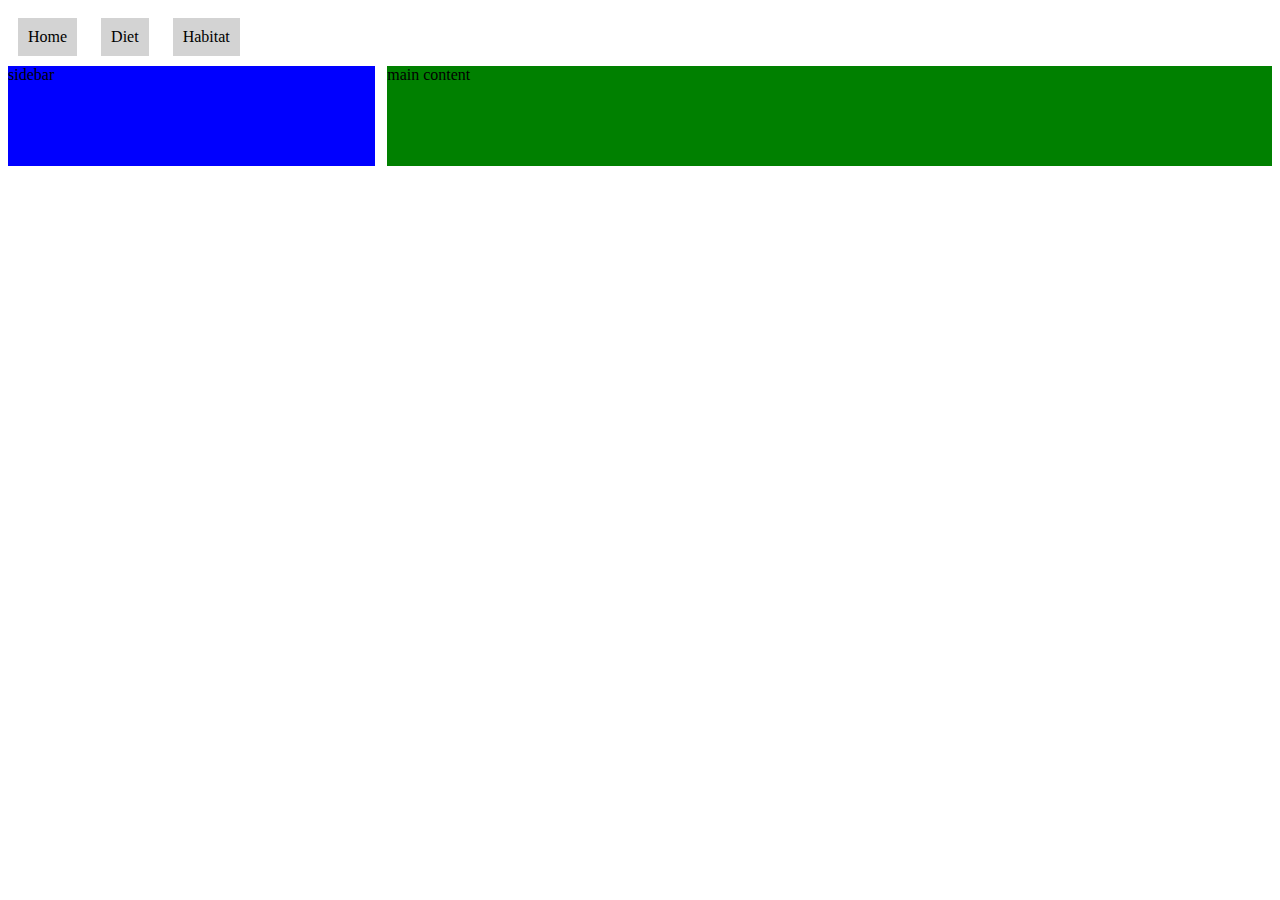
<file: practice/index.html>
<!DOCTYPE html>
<html lang="en">
<head>
    <meta charset="UTF-8">
    <meta http-equiv="X-UA-Compatible" content="IE=edge">
    <meta name="viewport" content="width=device-width, initial-scale=1.0">
    <title>Document</title>
    <link href="css/index.css" rel="stylesheet" type="text/css">
</head>
<body>
    <nav>
        <div class="navigation">Home</div>
        <div class="navigation">Diet</div>
        <div class="navigation">Habitat</div>
    </nav>
    <div class="sidebar">sidebar</div>
    <div class="main">main content</div>
</body>
</html>
</file>
<file: practice/css/index.css>
.navigation {
        display: inline-block;
        padding: 10px;
        margin: 10px;
        background-color: lightgrey;
}
.sidebar {
        height: 100px;
        float: left;
        width: 29%;
        background-color: blue;
}
.main {
        height: 100px;
        float: right;
        width: 70%;
        background-color: green;
}
</file>
